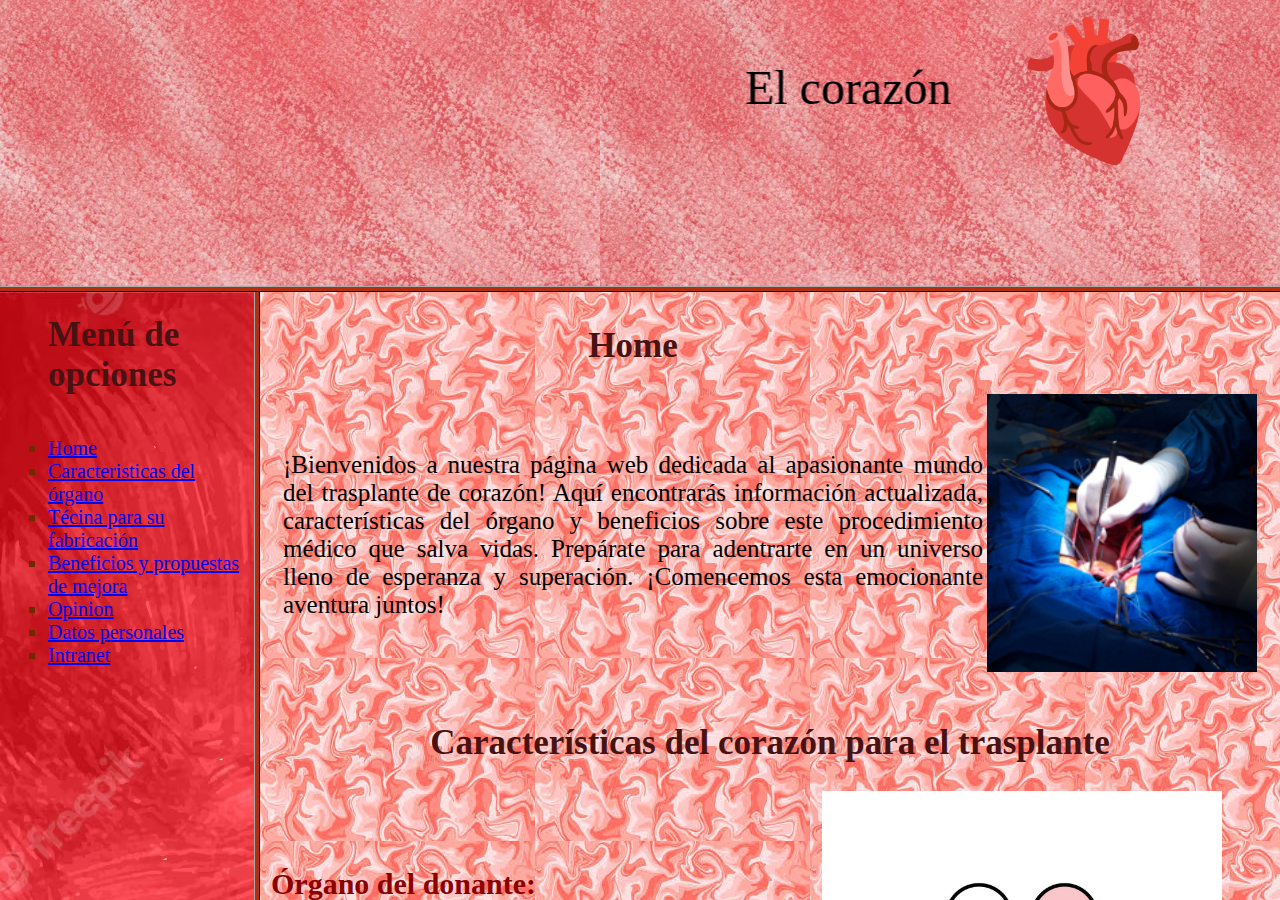
<file: index.html>
<!DOCTYPE html>
<html lang="en">
<head>
    <meta charset="UTF-8">
    <meta name="viewport" content="width=device-width, initial-scale=1.0">
    <title>El corazón</title>
    <link rel="icon" href="corazonpestaña.png">
</head>
    <frameset rows="32%,*" frameborder="yes" bordercolor="#B42E12" marginwidht="5%" marginheight="5%" scroling="no">
        <frame src="top.html" name="sup"></frame>
    <frameset cols="20%,*" frameborder="yes" bordercolor="#B42E12" marginwidht="10%" marginheght="30%" socroling="no">
        <frame src="left.html" name="izq"></frame>
        <frame src="home.html" name="der"></frame>
    </frameset>
    </frameset>
</html>
</file>
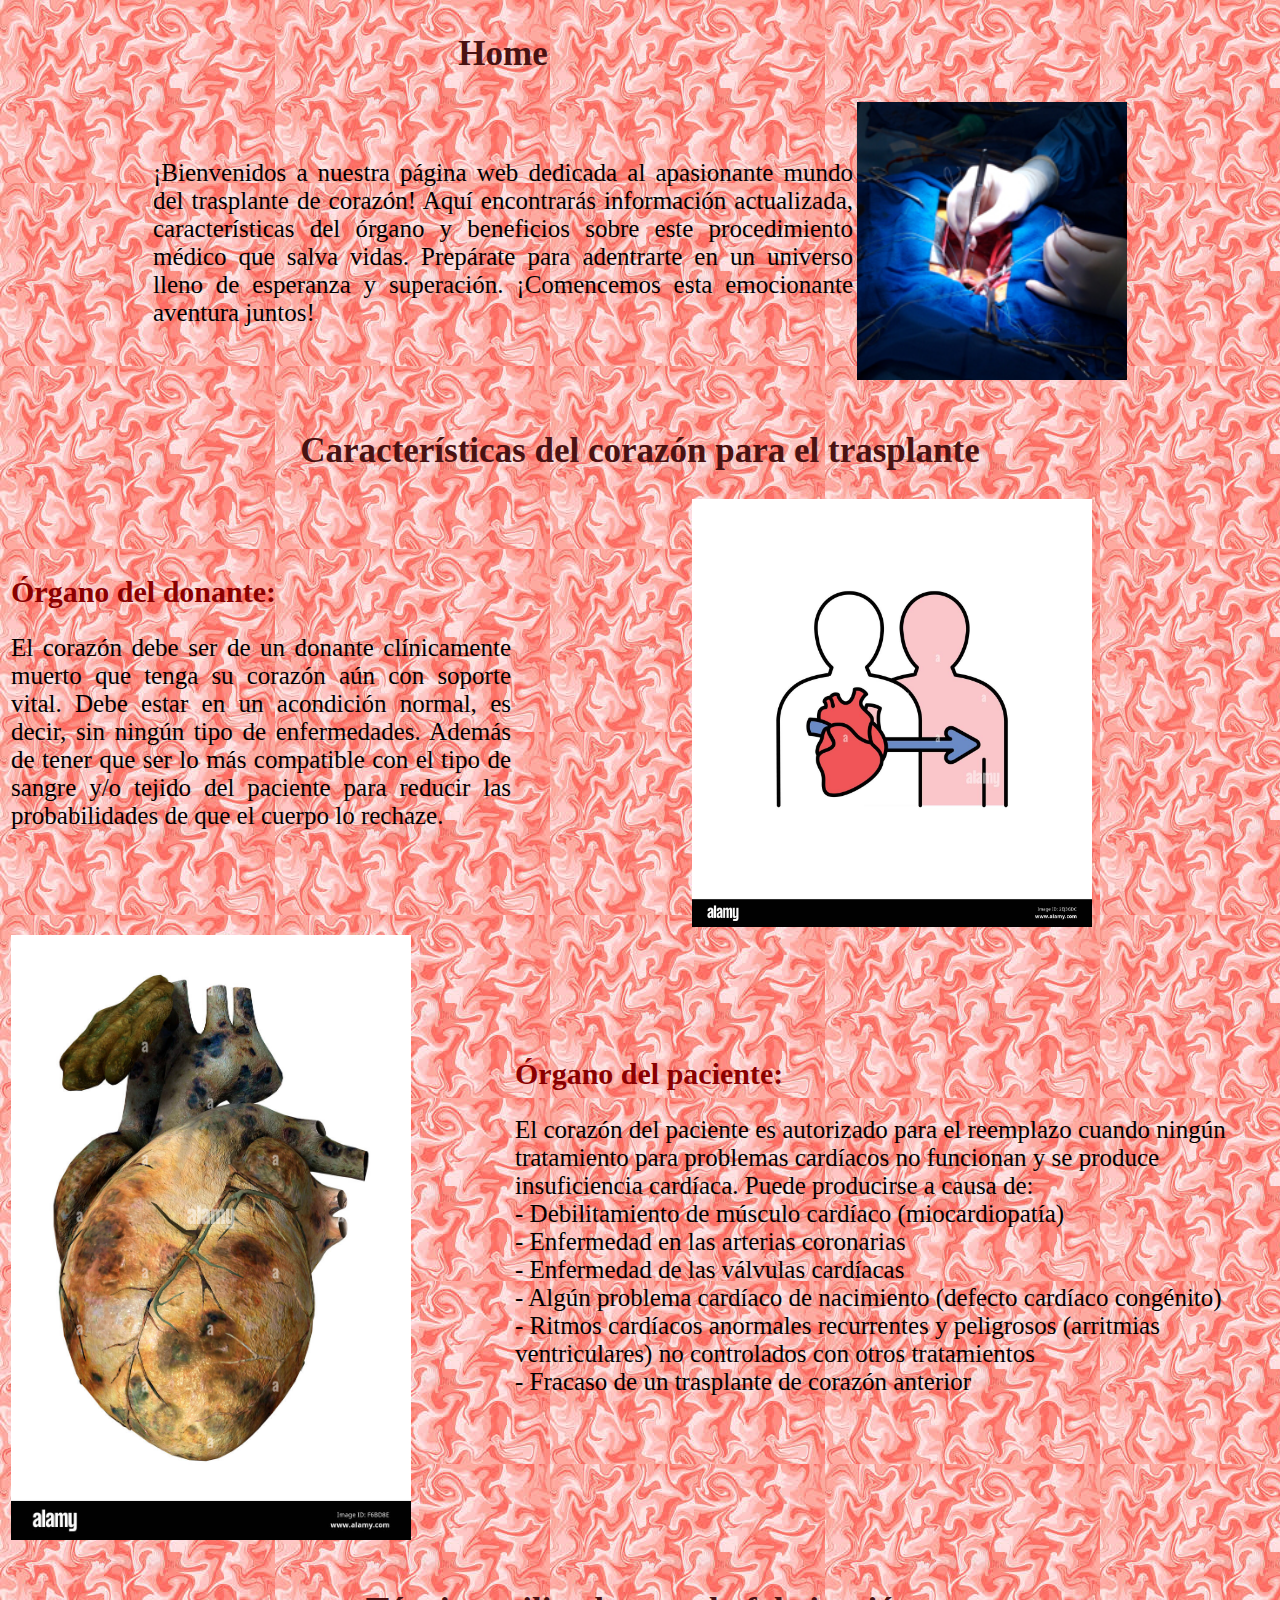
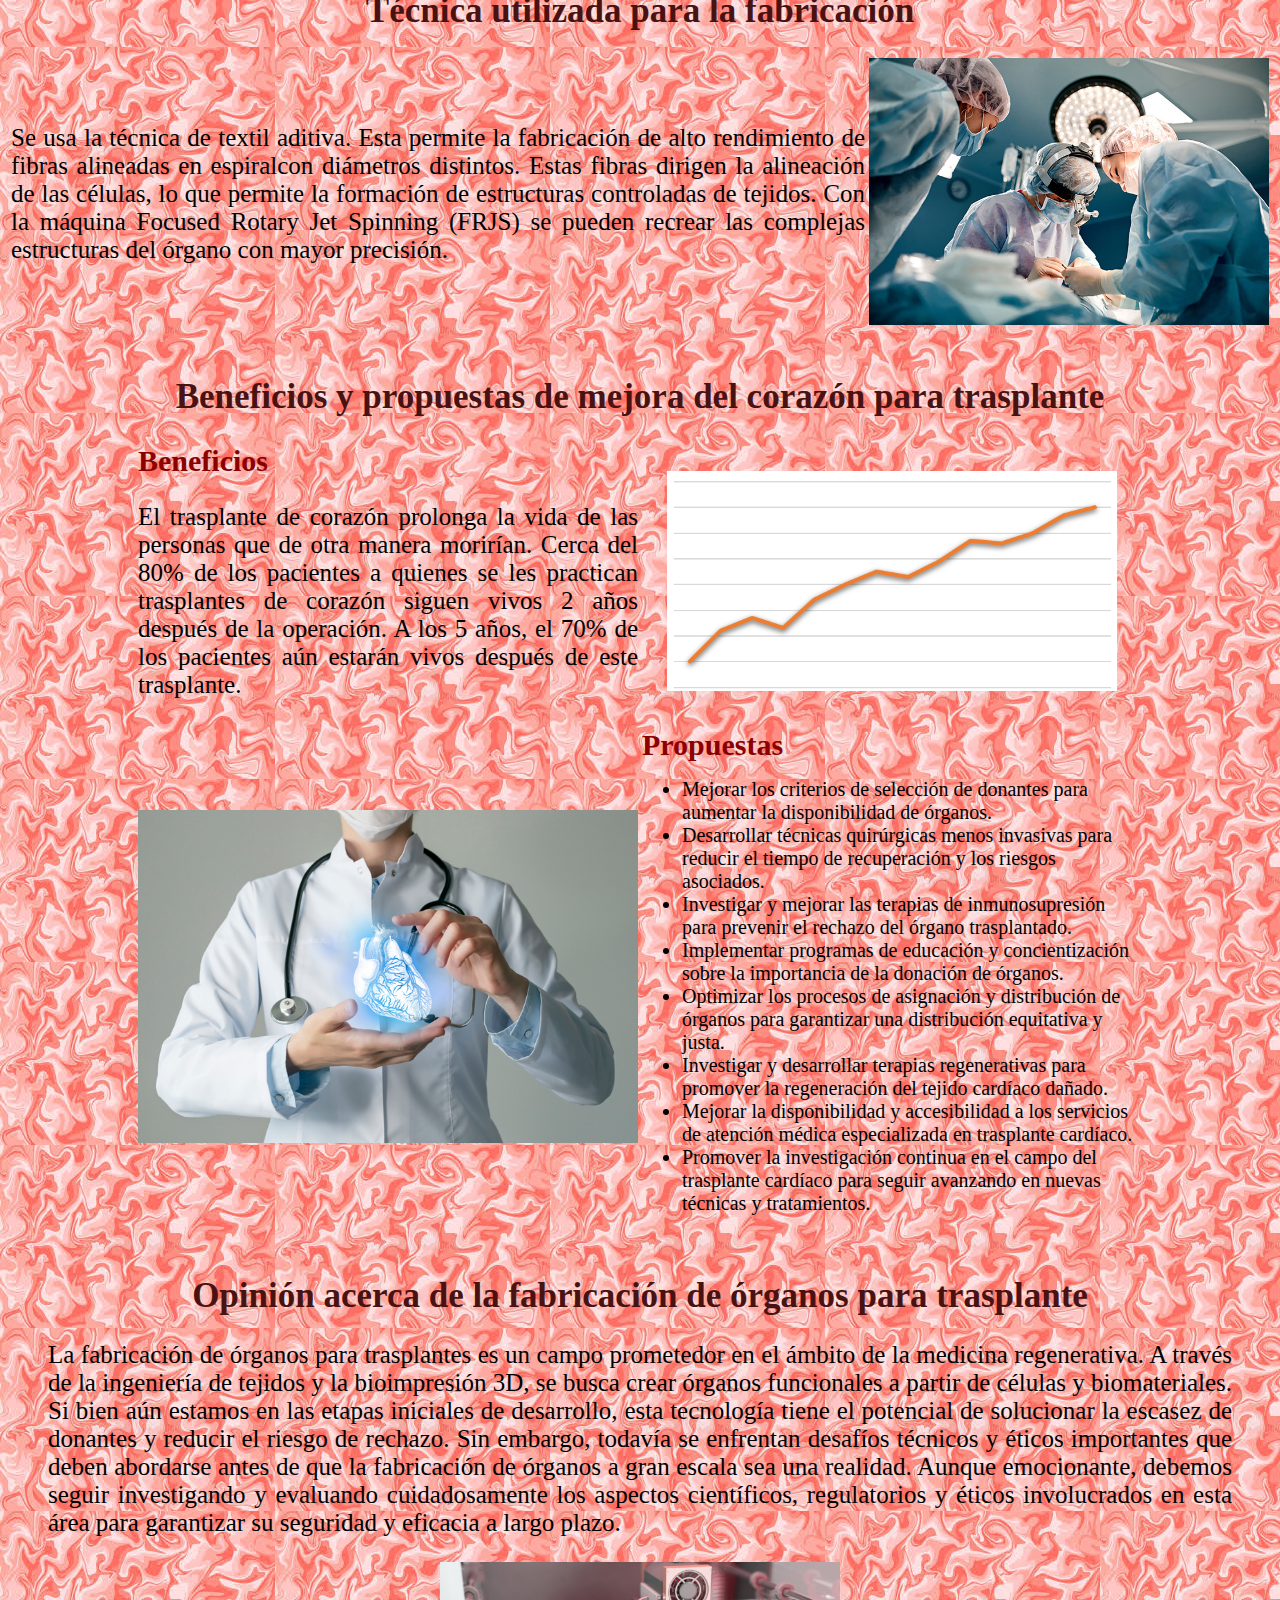
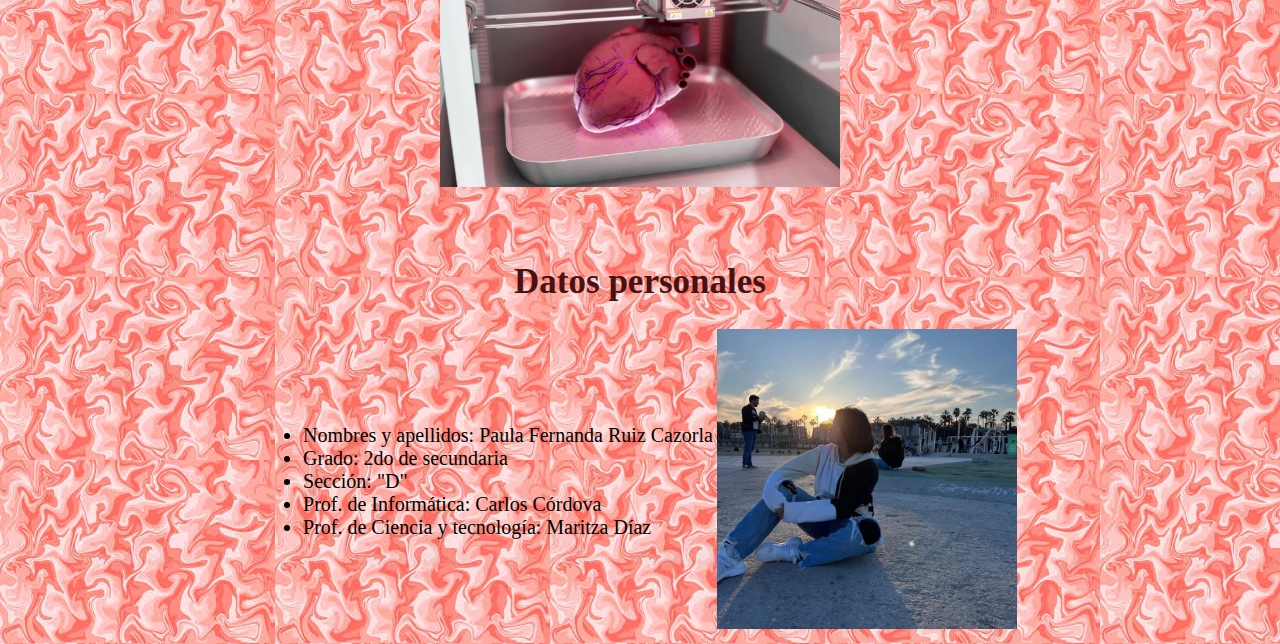
<file: home.html>
<!DOCTYPE html>
<html lang="en">
<head>
    <meta charset="UTF-8">
    <meta name="viewport" content="width=device-width, initial-scale=1.0">
    <title>Document</title>
    <link rel="stylesheet" href="styles.css">
</head>
<body bgcolor="#EC6757">
    <table>
        <tr>
            <td align="center">
                <h1 id="home">Home</h1>
            </td>
        </tr>
        <tr>
            <td width="700" align="justify">
                <p>¡Bienvenidos a nuestra página web dedicada al apasionante mundo del trasplante de corazón! Aquí encontrarás información actualizada, características del órgano y beneficios sobre este procedimiento médico que salva vidas. Prepárate para adentrarte en un universo lleno de esperanza y superación. ¡Comencemos esta emocionante aventura juntos!</p>
            </td>
            <td>
                <img src="home.jpg" width="270">
            </td>
        </tr>
    </table>
    <br>
    <table>
        <tr>
            <td colspan="2" align="center"><h1 id="caracteristicas">Características del corazón para el trasplante</h1></td>
        </tr>
        <tr>
            <td align="justify" width="500">
                <b>Órgano del donante:</b>
                    <br>
                <p>
                    El corazón debe ser de un donante clínicamente muerto que tenga su corazón aún con soporte vital. Debe estar en un acondición normal, es decir, sin ningún tipo de enfermedades. Además de tener que ser lo más compatible con el tipo de sangre y/o tejido del paciente para reducir las probabilidades de que el cuerpo lo rechaze.
                </p>
            </td>
            <td align="center">
                <img src="trasplante.jpg" width="400">
            </td>
        </tr>
        <tr>
            <td>
                <img src="corazonenfermo.jpg" width="400">
            </td>
            <td>
                <b>Órgano del paciente:</b>
                <br>
                <p>
                El corazón del paciente es autorizado para el reemplazo cuando ningún tratamiento para problemas cardíacos no funcionan y se produce insuficiencia cardíaca. Puede producirse a causa de:
                <br>
                - Debilitamiento de músculo cardíaco (miocardiopatía)
                <br>
                - Enfermedad en las arterias coronarias
                <br>
                - Enfermedad de las válvulas cardíacas
                <br>
                - Algún problema cardíaco de nacimiento (defecto cardíaco congénito)
                <br>
                - Ritmos cardíacos anormales recurrentes y peligrosos (arritmias ventriculares) no controlados con otros tratamientos
                <br>
                - Fracaso de un trasplante de corazón anterior
                </p>
            </td>
        </tr>
    </table>
    <br>
    <table>
        <tr>
            <td colspan="2" align="center"><h1 id="tecnica">Técnica utilizada para la fabricación</h1></td>
        </tr>
        <tr>
            <td align="justify"><p>Se usa la técnica de textil aditiva. Esta permite la fabricación de alto rendimiento de fibras alineadas en espiralcon diámetros distintos. Estas fibras dirigen la alineación de las células, lo que permite la formación de estructuras controladas de tejidos. Con la máquina Focused Rotary Jet Spinning (FRJS) se pueden recrear las complejas estructuras del órgano con mayor precisión.</p></td>
            <td><img src="tecnica.jpg" width="400"></td>
        </tr>
    </table>
    <br>
    <table>
        <tr>
            <td colspan="2" align="center"><h1 id="beneficios">Beneficios y propuestas de mejora del corazón para trasplante</h1></td>
        </tr>
        <tr>
            <td align="justify" width="500">
                    <b>Beneficios</b>
                    <br>
                    <p>
                    El trasplante de corazón prolonga la vida de las personas que de otra manera morirían. Cerca del 80% de los pacientes a quienes se les practican trasplantes de corazón siguen vivos 2 años después de la operación. A los 5 años, el 70% de los pacientes aún estarán vivos después de este trasplante.
                    </p>
            </td>
            <td width="500">
                <p align="center"><img src="grafico.png" width="450"></p>
            </td>
        </tr>
        <tr>
            <td>
                <p>
                    <img src="propuestas.jpg" width="500">
                </p>
            </td>
            <td>
                    <b>Propuestas</b>
                    <ul>
                        <li>Mejorar los criterios de selección de donantes para aumentar la disponibilidad de órganos.</li>
                        <li>Desarrollar técnicas quirúrgicas menos invasivas para reducir el tiempo de recuperación y los riesgos asociados.</li>
                        <li>Investigar y mejorar las terapias de inmunosupresión para prevenir el rechazo del órgano trasplantado.</li>
                        <li>Implementar programas de educación y concientización sobre la importancia de la donación de órganos.</li>
                        <li>Optimizar los procesos de asignación y distribución de órganos para garantizar una distribución equitativa y justa.</li>
                        <li>Investigar y desarrollar terapias regenerativas para promover la regeneración del tejido cardíaco dañado.</li>
                        <li>Mejorar la disponibilidad y accesibilidad a los servicios de atención médica especializada en trasplante cardíaco.</li>
                        <li>Promover la investigación continua en el campo del trasplante cardíaco para seguir avanzando en nuevas técnicas y tratamientos.</li>
                    </ul>
            </td>
        </tr>
    </table>
    <br>
    <h1 align="center" id="opinion">Opinión acerca de la fabricación de órganos para trasplante</h1>
    <blockquote align="justify">
        <p>La fabricación de órganos para trasplantes es un campo prometedor en el ámbito de la medicina regenerativa. A través de la ingeniería de tejidos y la bioimpresión 3D, se busca crear órganos funcionales a partir de células y biomateriales. 
        Si bien aún estamos en las etapas iniciales de desarrollo, esta tecnología tiene el potencial de solucionar la escasez de donantes y reducir el riesgo de rechazo. Sin embargo, todavía se enfrentan desafíos técnicos y éticos importantes que deben abordarse antes de que la fabricación de órganos a gran escala sea una realidad. Aunque emocionante, debemos seguir investigando y evaluando cuidadosamente los aspectos científicos, regulatorios y éticos involucrados en esta área para garantizar su seguridad y eficacia a largo plazo.</p>
    </blockquote>
    <p align="center">
        <img src="opinion.jpg" width="400">
    </p>
    <br>
    <table align="center">
        <tr>
            <td colspan="2" align="center">
                    <h1 id="datos">Datos personales</h1>
            </td>
        </tr>
        <tr>
            <td>
                    <ul>
                        <li>Nombres y apellidos: Paula Fernanda Ruiz Cazorla</li>
                        <li>Grado: 2do de secundaria</li>
                        <li>Sección: "D"</li>
                        <li>Prof. de Informática: Carlos Córdova</li>
                        <li>Prof. de Ciencia y tecnología: Maritza Díaz</li>
                    </ul>
            </td>
            <td>
                <img src="fotopersonal.jpeg" width="300">
            </td>
        </tr>
    </table>
</body>
</html>
</file>
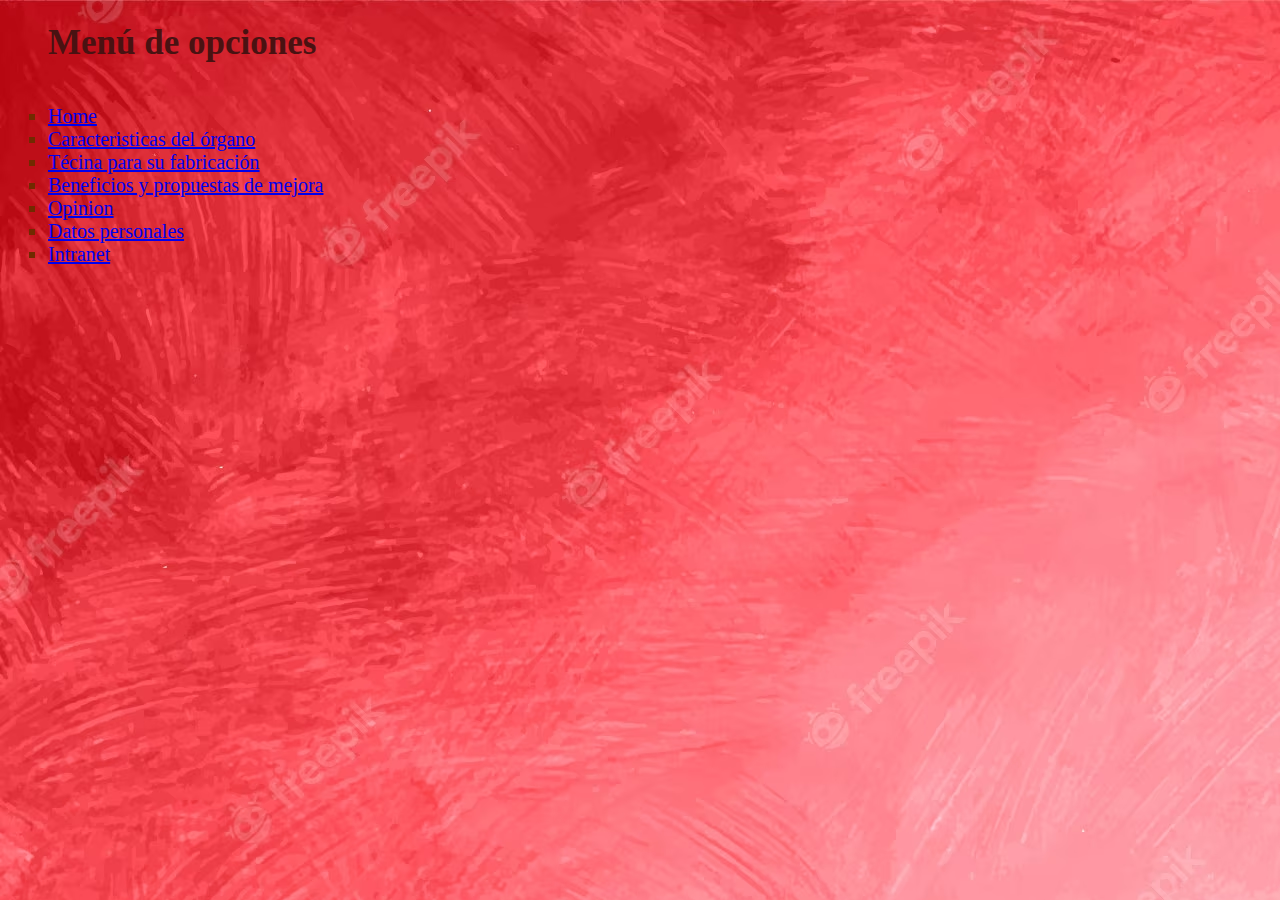
<file: left.html>
<!DOCTYPE html>
<html lang="en">
<head>
    <meta charset="UTF-8">
    <meta name="viewport" content="width=device-width, initial-scale=1.0">
    <title>Document</title>
    <link rel="stylesheet" href="styles1.css">
</head>
<body bgcolor="#EC7957">
    <ul type="square">
            <h1 align="left">Menú de opciones</h1>
        <br>
            <li><a href="home.html#home" target="der">Home</a></li>
            <li><a href="home.html#caracteristicas" target="der">Caracteristicas del órgano</a></li>
            <li><a href="home.html#tecnica" target="der">Técina para su fabricación</a></li>
            <li><a href="home.html#beneficios" target="der">Beneficios y propuestas de mejora</a></li>
            <li><a href="home.html#opinion" target="der">Opinion</a></li>
            <li><a href="home.html#datos" target="der">Datos personales</a></li>
            <li><a href="https://www.juan23.edu.pe/" target="der">Intranet</a></li>
    </ul>
</body>
</html>
</file>
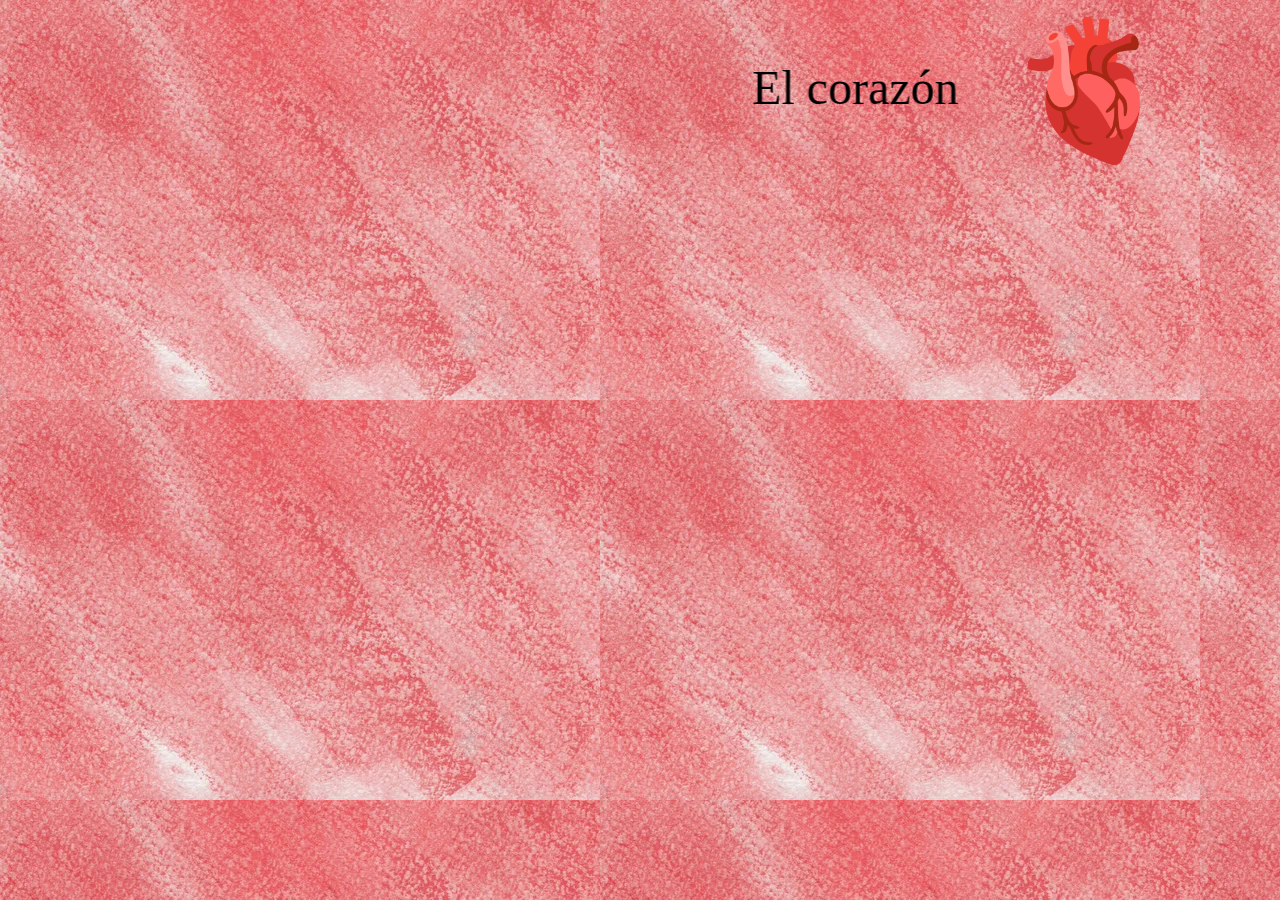
<file: top.html>
<!DOCTYPE html>
<html lang="en">
<head>
    <meta charset="UTF-8">
    <meta name="viewport" content="width=device-width, initial-scale=1.0">
    <title>Document</title>
    <link rel="stylesheet" href="styles2.css">
</head>
<body>
    <table>
        <tr>
            <td width="900">
                <font face="Arial Black" size="20">
                <marquee behavior="Alternate" direction="left">El corazón</marquee>
                </font>
            </td>
            <td width="100">
                <img src="corazon.png" width="160">
            </td>
        </tr>
    </table>
</body>
</html>
</file>
<file: styles.css>
h1{color: #491212; font-family: Verdana; font-size: 35px;}
b{color: #8A0000; font-family: Verdana; font-size: 30px;}
p{color: black; font-family: Verdana; font-size: 25px;}
li{color: black; font-family: Verdana; font-size: 20px;}
a:hover{color: red;font-family: Verdana; font-size: 20px; background-color: black;}
blockquote{color: #712A00; font-family: Verdana; font-size: 25px;}
table{margin:0 auto}
body{background-image: url(fondo\ main.jpeg);}
</file>
<file: styles1.css>
li{color: #712A00; font-family: Verdana; font-size: 20px;}
a:hover{color: red;font-family: Verdana; font-size: 20px; background-color: black;}
table{margin:0 auto}
body{background-image: url(fondo\ left.jpg);}
h1{color: #491212; font-family: Verdana; font-size: 35px;}
p{color: black;}
</file>
<file: styles2.css>
body{background-image: url(fondo\ top.avif);}
table{margin:0 auto}
td{width:500}
marquee{direction: left;}
</file>
